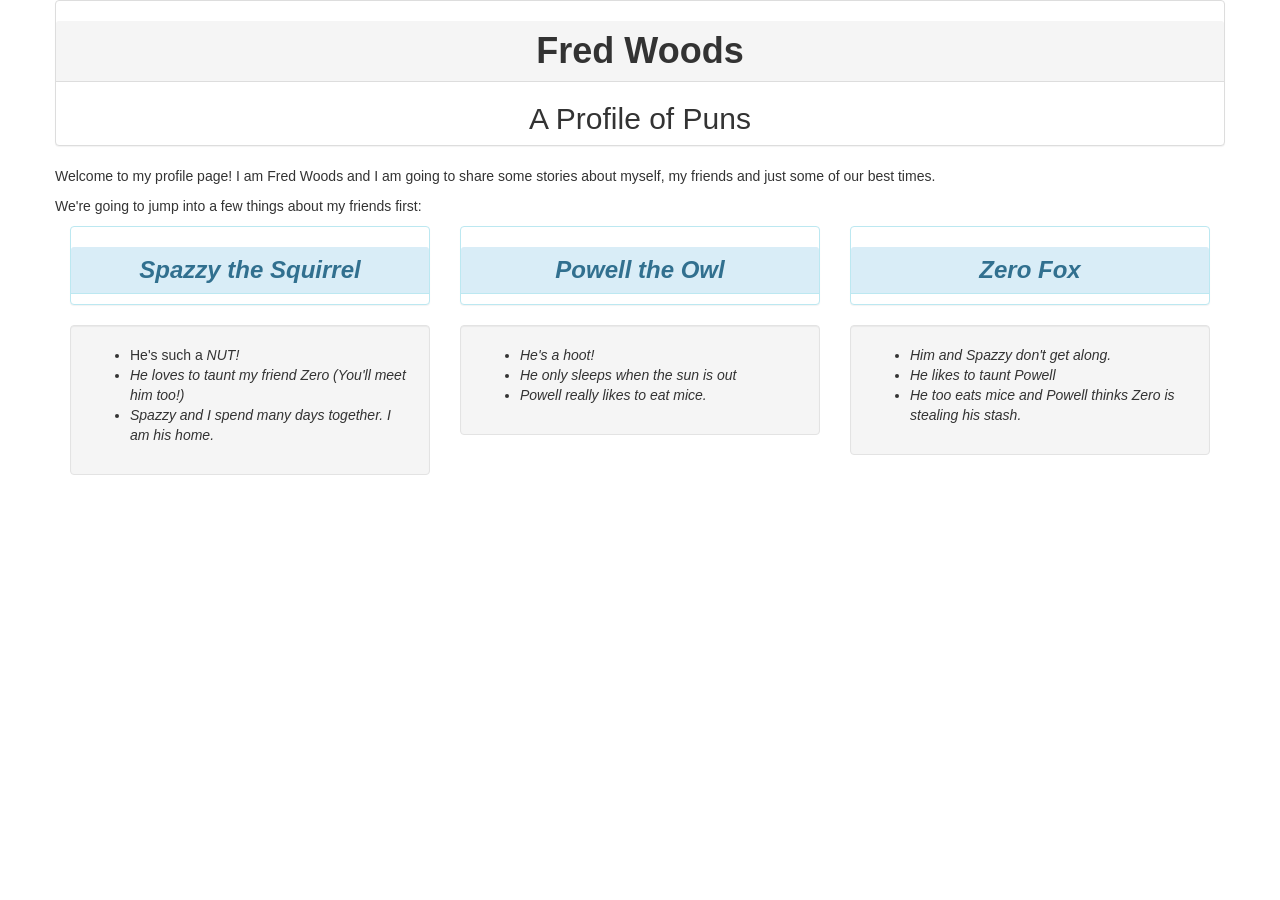
<file: index.html>
<!DOCTYPE html>
<html>
    <head>
        <title>Fred Woods</title>
        <link href="css/bootstrap.css" rel="stylesheet" type="text/css">
        <link href="css/styles.css" rel="stylesheet" type="text/css">
    </head>

    <body>
        <div class="container">
					<div class="row">
						
							<div class="panel panel-default">
            <h1 class="panel-heading"><strong>Fred Woods</strong></h1>
						<h2 class="slogan">A Profile of Puns</h2>
							</div>

            <p>Welcome to my profile page! <span class="intro"> I am Fred Woods and I am going to share some stories about myself, my friends and just some of our best times.</span></p>

						<p>We're going to jump into a few things about my friends first:</p>
						
						<div class="col-md-4">
							<div class="panel panel-info">
								
						<h3 class="panel-heading"><strong><em>Spazzy the Squirrel</em></strong></h3>
							</div>

							<div class="well">
						<ul>
							<li>He's such a <em>NUT!</li>
							<li>He loves to taunt my friend Zero (You'll meet him too!)</li>
							<li>Spazzy and I spend many days together. I am his home.</li>
						</ul>
							</div>		
						
						</div>

						<div class="col-md-4">
								<div class="panel panel-info">
						<h3 class="panel-heading"><strong>Powell the Owl</strong></h3>
								</div>	
								<div class="well">
						<ul>
							<li>He's a <em>hoot!</em></li>
							<li>He only sleeps when the sun is out</li>
							<li>Powell really likes to eat mice.</li>
						</ul>
						</div>
						</div>

						<div class="col-md-4">
								<div class="panel panel-info">
						<h3 class="panel-heading"><strong>Zero <em>Fox</em></strong></h3>
								</div>
								<div class="well">
						<ul>
							<li>Him and Spazzy don't get along.</li>
							<li>He likes to taunt Powell</li>
							<li>He too eats mice and Powell thinks Zero is stealing his stash.</li>
						</ul>
						</div>
						</div>






						
					</div>
        </div>
    </body>
</html>
</file>
<file: css/styles.css>
.panel-heading {
    text-align: center;
}

.slogan {
    text-align: center;
}
</file>
